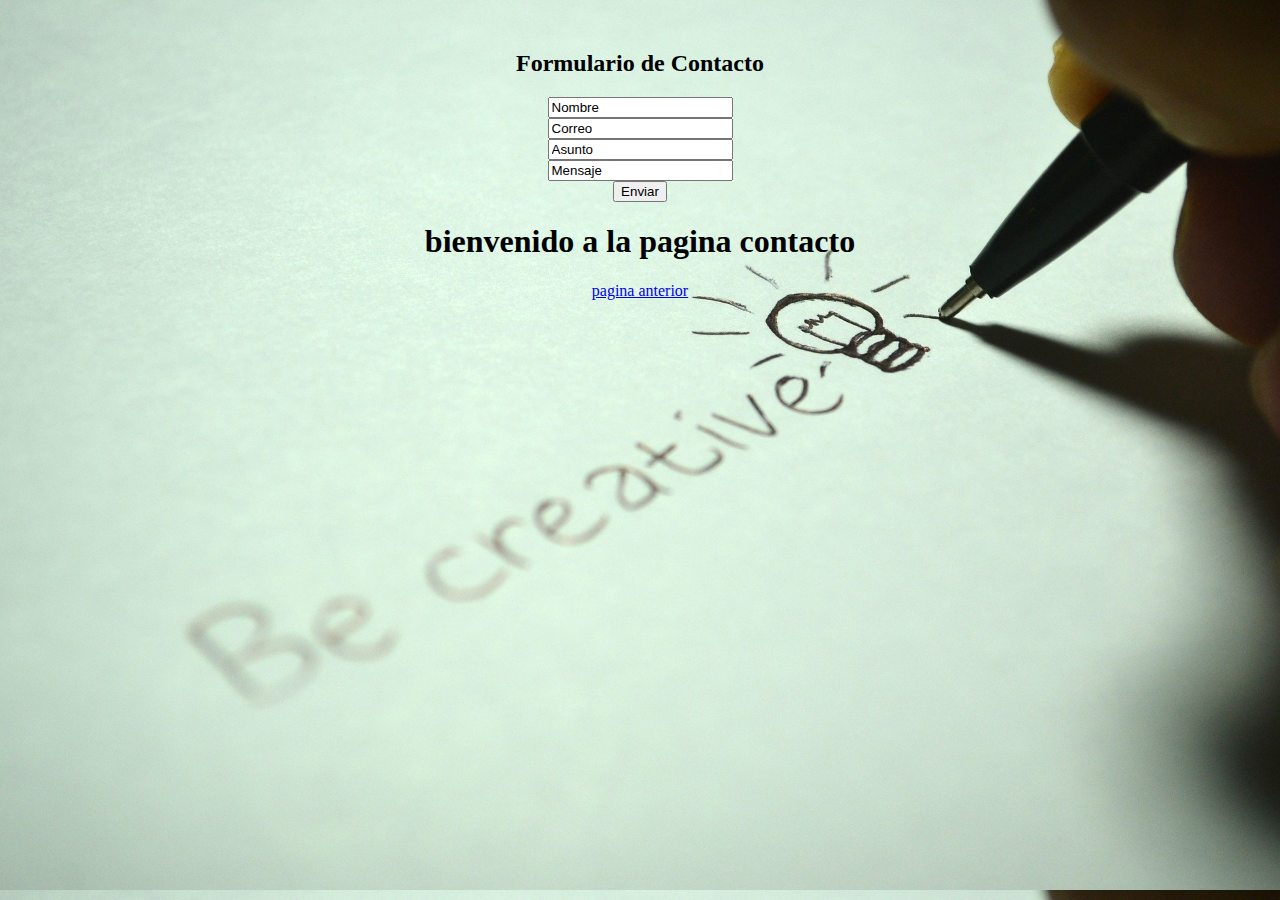
<file: contacto.html>
<!DOCTYPE html>
<html lang="en">
<head>
  <meta charset="UTF-8">
  <meta http-equiv="X-UA-Compatible" content="IE=edge">
  <meta name="viewport" content="width=device-width, initial-scale=1.0">
  <link rel="stylesheet" href="../css/contacto.css">
  <title>Contacto</title>
</head>
<body>
 <header>

 </header>
 <nav>

 </nav>
 <form  class="formulario" action="post">
	<h2>Formulario de Contacto</h2>
	<input type="text" value="Nombre" id="nombre" placeholder="Nombre" required > <br>
	<input type="email" value="Correo" id="correo"  placeholder="Correo" required > <br>
	<input type="text" value="Asunto"  id="asunto" placeholder="Asunto" required ><br>
	<input type="text" value="Mensaje" id="Mensaje" placeholder="Mensaje" required><br>
	<input type="button" value="Enviar">
</form>
 <h1>bienvenido a la pagina contacto</h1>
 <a href="index.html">pagina anterior</a>
</body>
</html>
</file>
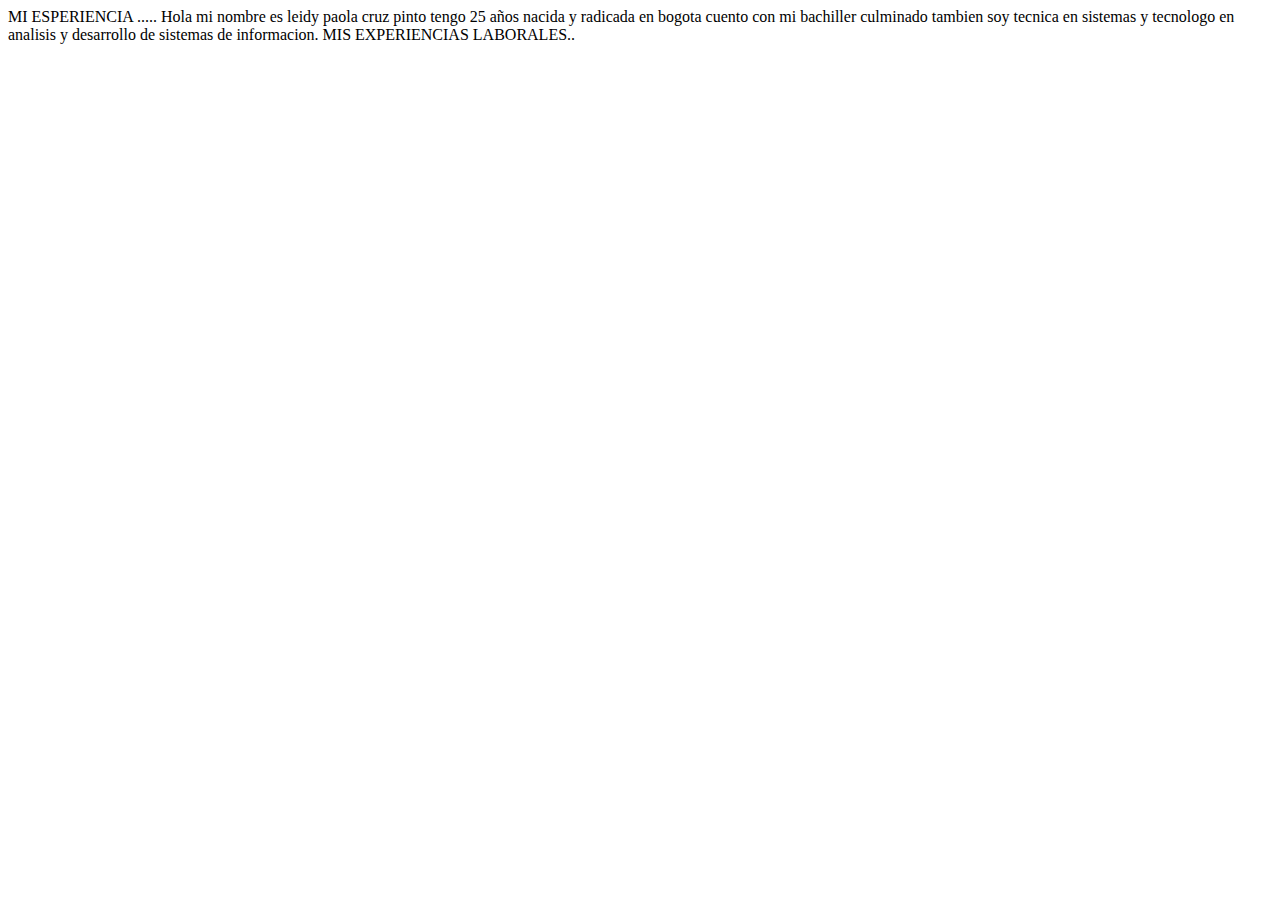
<file: experiencia.html>
<!DOCTYPE html>
<html lang="en">
<head>
  <meta charset="UTF-8">
  <meta http-equiv="X-UA-Compatible" content="IE=edge">
  <meta name="viewport" content="width=device-width, initial-scale=1.0">
  <title>Mi experiencia</title>
</head>
<body>
  <div class="titulo1">
        MI ESPERIENCIA .....
        Hola mi nombre es leidy paola cruz pinto tengo 25 años nacida y radicada en bogota cuento con mi bachiller culminado tambien soy tecnica en sistemas y tecnologo en analisis y desarrollo de sistemas de informacion.
        MIS EXPERIENCIAS LABORALES..  
  </div>
</body>
</html>
</file>
<file: css/contacto.css>
body{
  background: url(../img/creative-725811_1920.jpg);
  background-size: cover;
  margin: 50px;
  font-family: cursive;
  color: black;
  text-align: center;
}
</file>
